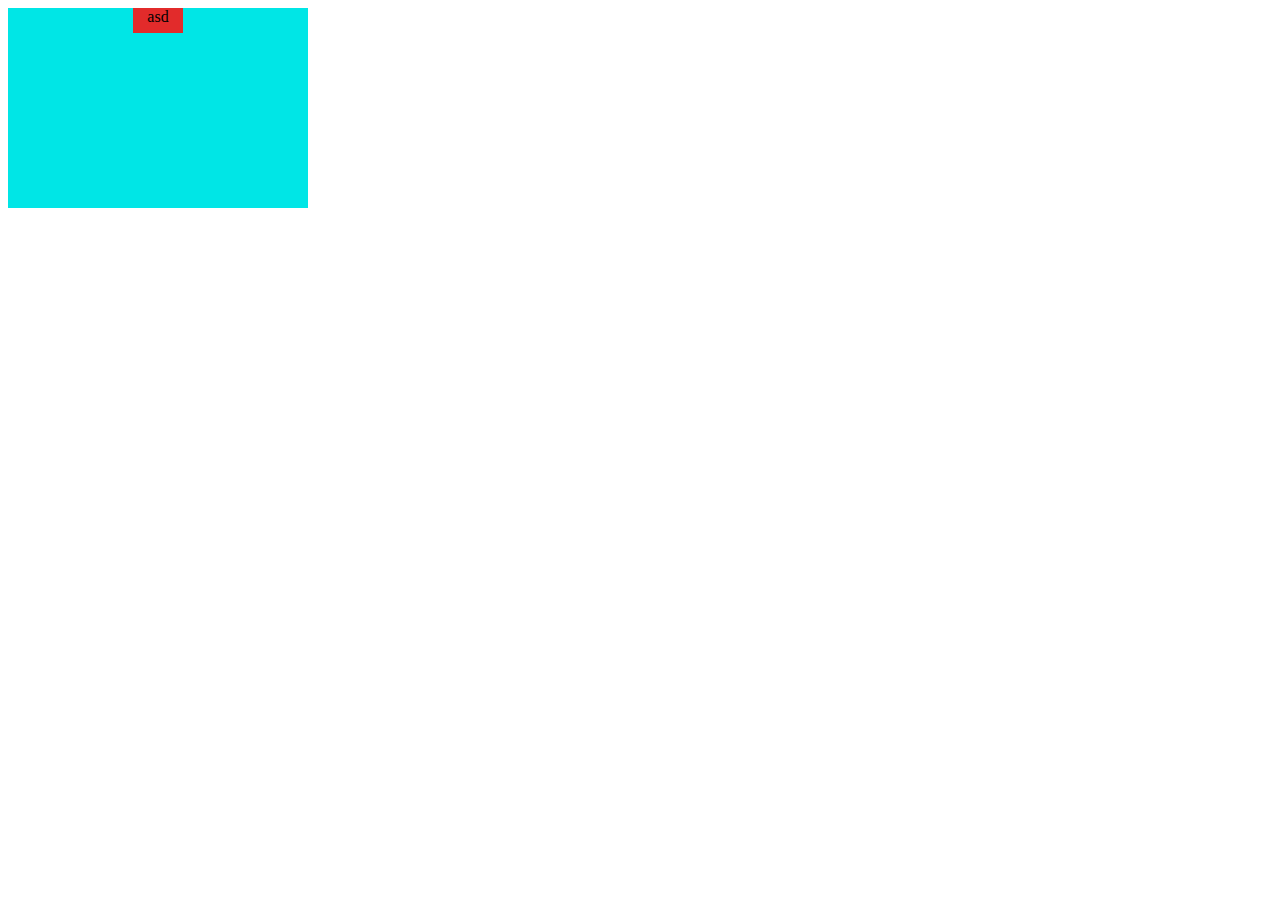
<file: projects/button.html>
<!DOCTYPE html>
<html>
<head>
<title>jamali</title>
<meta charset="UTF-8">
<meta http-equiv="x-UA-compatible" content="ie=edge">
<meta charset="utf-8" />
<meta name="csrf_field_name" content="_csrf_token" />
<meta name="keywords" content="jamali دکتر میرمصدق جمالی sharif civil "/>
<meta name="_csrf_token" content="ImRjMjNjODI3N2NkMjk4N2EwZGViYzljNzY2ZmQ1YzFlODgyM2FkMWEi.ZtFzTw.XkfH5yG5oPZUjBtNXReGm-tKXaY" />
<meta name="generator" content="ckan 2.10.1" />
<link rel="icon" href="images/sharif-logo-png-transparent.png" type="image/x-icon">
<link rel="javascript" href="bot">
<link href="stylesheet.css" rel="stylesheet">

<link href="./button.js" type="javascript">
<link rel="stylesheet" href="./button.css">

<meta name="description" content="Dr jamali personal page">
<meta name="viewport" content="width=device-width,initial-scale=1.0">
</head>

<body onclick="down()" onscroll="down()" >
 
  <div style="position: relative;;height: 200px; width: 300px;background-color: rgb(0, 230, 230);text-align: center;"
   class="menubuttonbox" >
  <div style="text-align: center;display: flex;justify-content: center;">
<div class="menuebotton" style="height:25px ;width: 50px; background-color: rgb(226, 43, 43);"onclick="openmenubutton('menuebutton1')">
asd
</div>
</div>
<div class="buttonmenuebox" style="display: none;" id="menuebutton1">
<div class="menuechoice">s</div>
<div class="menuechoice">d</div>
<div class="menuechoice">w</div>
<div class="menuechoice">w</div>


</div>




  </div>

</body>


<script src="./button.js"></script>
  <script  src="menu.js"></script>

</html>
</file>
<file: projects/stylesheet.css>
#planepoints div{z-index: 0;}
#partb{display: grid;grid-template-columns: 1fr 4fr 1fr}
#partb div{z-index: 1;background-color: rgba(240, 248, 255, 0.312);}
.gggg{display: grid;grid-template-columns: 1fr 1fr;}

#projects{border-radius:0px 0px  39px 39px;padding: 0% 10%; }
.project-card{cursor: pointer;}
.coloryelloa{color: yellow;}










    @media screen and (max-width:3000px){nav{display: grid;grid-template-columns: 1fr 1fr 1fr 1fr 1fr 1fr;} nav div{height: 45px; display: grid;place-content:center ;}  #mini_menue{ background-color: blue; }
     .minimmm{display: block;} #minimenue{display: none;} }
    
    @media screen and (max-width:560px){#partb{grid-template-columns: 1fr;} #projects{border-radius: 0px;padding: 0% 0%;}}

@media screen and (max-width:340px){ 
.partb{width:100%;}}









:root {
            --primary-color: #3498db;
            --secondary-color: #2c3e50;
            --accent-color: #e74c3c;
            --light-color: #ecf0f1;
            --dark-color: #2c3e50;
            --text-color: #333;
            --text-light: #7f8c8d;
        }

      


      

      

       

        .logo {
            font-size: 1.8rem;
            font-weight: 700;
            color: white;
            text-decoration: none;
        }

       
       


        .hamburger {
            display: none;
            cursor: pointer;
        }

        .hero {
            height: 100vh;
            display: flex;
            align-items: center;
            background: linear-gradient(rgba(0, 0, 0, 0.7), rgba(0, 0, 0, 0.7)), url('https://images.unsplash.com/photo-1499750310107-5fef28a66643?ixlib=rb-4.0.3&ixid=M3wxMjA3fDB8MHxwaG90by1wYWdlfHx8fGVufDB8fHx8fA%3D%3D&auto=format&fit=crop&w=1470&q=80') no-repeat center center/cover;
            color: white;
            text-align: center;
            padding-top: 80px;
        }

        .hero-content {
            max-width: 800px;
            margin: 0 auto;
        }

        .hero h1 {
            font-size: 3.5rem;
            margin-bottom: 1rem;
        }

        .hero p {
            font-size: 1.2rem;
            margin-bottom: 2rem;
        }

        .btn {
            display: inline-block;
            background-color: var(--primary-color);
            color: white;
            padding: 0.8rem 1.8rem;
            border: none;
            border-radius: 5px;
            text-decoration: none;
            font-weight: 600;
            transition: all 0.3s;
        }

        .btn:hover {
            background-color: #2980b9;
            transform: translateY(-3px);
            box-shadow: 0 10px 20px rgba(0, 0, 0, 0.1);
        }

        .btn-outline {
            background-color: transparent;
            border: 2px solid white;
            margin-left: 1rem;
        }

        .btn-outline:hover {
            background-color: white;
            color: var(--secondary-color);
        }

        section {
            padding: 5rem 0;
        }

        .section-title {
            text-align: center;
            margin-bottom: 3rem;
        }

        .section-title h2 {
            font-size: 2.5rem;
            color: var(--secondary-color);
            position: relative;
            display: inline-block;
            padding-bottom: 1rem;
        }

        .section-title h2::after {
            content: '';
            position: absolute;
            bottom: 0;
            left: 50%;
            transform: translateX(-50%);
            width: 80px;
            height: 4px;
            background-color: var(--primary-color);
        }

        .section-title p {
            color: var(--text-light);
            font-size: 1.1rem;
            max-width: 700px;
            margin: 0.5rem auto 0;
        }

        .projects-grid {
            display: grid;
            grid-template-columns: repeat(auto-fill, minmax(250px, 1fr));
            gap: 2rem;
        }

        .project-card {
            background-color: white;
            border-radius: 8px;
            overflow: hidden;
            box-shadow: 0 5px 15px rgba(0, 0, 0, 0.1);
            transition: transform 0.3s, box-shadow 0.3s;
        }

        .project-card:hover {
            transform: translateY(-10px);
            box-shadow: 0 15px 30px rgba(0, 0, 0, 0.15);
        }

        .project-image {
            height: 250px;
            overflow: hidden;
        }

        .project-image img {
            width: 100%;
            height: 100%;
            object-fit: cover;
            transition: transform 0.5s;
        }

        .project-card:hover .project-image img {
            transform: scale(1.1);
        }

        .project-info {
            padding: 1.5rem;
        }

        .project-info h3 {
            font-size: 1.5rem;
            margin-bottom: 0.5rem;
            color: var(--secondary-color);
        }

        .project-info p {
            color: var(--text-light);
            margin-bottom: 1rem;
        }

        .project-tags {
            display: flex;
            flex-wrap: wrap;
            gap: 0.5rem;
            margin-bottom: 1rem;
        }

        .tag {
            background-color: var(--light-color);
            color: var(--secondary-color);
            padding: 0.3rem 0.8rem;
            border-radius: 50px;
            font-size: 0.8rem;
            font-weight: 600;
        }

        .project-links {
            display: flex;
            gap: 1rem;
        }

        .project-links a {
            color: var(--primary-color);
            text-decoration: none;
            font-weight: 600;
            display: flex;
            align-items: center;
            gap: 0.3rem;
            transition: color 0.3s;
        }

        .project-links a:hover {
            color: var(--accent-color);
        }

        /* Project Detail Modal */
        .modal {
            display: none;
            position: fixed;
            top: 0;
            left: 0;
            width: 100%;
            height: 100%;
            background-color: rgba(0, 0, 0, 0.8);
            z-index: 2000;
            overflow-y: auto;
            padding: 2rem 0;
        }

        .modal-content {
            background-color: white;
            width: 90%;
            max-width: 1000px;
            margin: 0 auto;
            border-radius: 8px;
            overflow: hidden;
            position: relative;
        }

        .close-modal {
            position: absolute;
            top: 1rem;
            right: 1rem;
            font-size: 1.5rem;
            color: var(--text-light);
            cursor: pointer;
            z-index: 10;
            transition: color 0.3s;
        }

        .close-modal:hover {
            color: var(--accent-color);
        }

        /* Image Slider */
        .slider-container {
            position: relative;
            width: 100%;
            height: 500px;
            overflow: hidden;
        }

        .slider {
            display: flex;
            transition: transform 0.5s ease;
            height: 100%;
        }

        .slide {
            min-width: 100%;
            height: 100%;
        }

        .slide img {
            width: 100%;
            height: 100%;
            object-fit: cover;
        }

        .slider-nav {
            position: absolute;
            bottom: 1rem;
            left: 50%;
            transform: translateX(-50%);
            display: flex;
            gap: 0.5rem;
            z-index: 5;
        }

        .slider-dot {
            width: 12px;
            height: 12px;
            border-radius: 50%;
            background-color: rgba(255, 255, 255, 0.5);
            cursor: pointer;
            transition: background-color 0.3s;
        }

        .slider-dot.active {
            background-color: white;
        }

        .slider-btn {
            position: absolute;
            top: 50%;
            transform: translateY(-50%);
            background-color: rgba(0, 0, 0, 0.5);
            color: white;
            border: none;
            width: 40px;
            height: 40px;
            border-radius: 50%;
            font-size: 1.2rem;
            cursor: pointer;
            z-index: 5;
            display: flex;
            align-items: center;
            justify-content: center;
            transition: background-color 0.3s;
        }

        .slider-btn:hover {
            background-color: rgba(0, 0, 0, 0.8);
        }

        .prev {
            left: 1rem;
        }

        .next {
            right: 1rem;
        }

        .project-details {
            padding: 2rem;
        }

        .project-details h2 {
            font-size: 2rem;
            color: var(--secondary-color);
            margin-bottom: 1rem;
        }

        .project-details p {
            margin-bottom: 1.5rem;
            line-height: 1.7;
        }

        .project-meta {
            display: flex;
            flex-wrap: wrap;
            gap: 2rem;
            margin-bottom: 2rem;
        }

        .meta-item h4 {
            color: var(--text-light);
            font-size: 0.9rem;
            margin-bottom: 0.3rem;
        }

        .meta-item p {
            margin: 0;
            font-weight: 600;
        }

        /* Skills Section */
        .skills-container {
            display: flex;
            flex-wrap: wrap;
            justify-content: center;
            gap: 1.5rem;
            max-width: 800px;
            margin: 0 auto;
        }

        .skill-card {
            background-color: white;
            padding: 1.5rem;
            border-radius: 8px;
            box-shadow: 0 5px 15px rgba(0, 0, 0, 0.05);
            text-align: center;
            width: 150px;
            transition: transform 0.3s;
        }

        .skill-card:hover {
            transform: translateY(-5px);
        }

        .skill-icon {
            font-size: 2.5rem;
            color: var(--primary-color);
            margin-bottom: 1rem;
        }

        .skill-card h3 {
            margin-bottom: 0.5rem;
        }

        .skill-card p {
            color: var(--text-light);
            font-size: 0.9rem;
        }

        /* Contact Section */
        .contact-container {
            display: grid;
            grid-template-columns: repeat(auto-fit, minmax(300px, 1fr));
            gap: 3rem;
            align-items: center;
        }

        .contact-info {
            display: flex;
            flex-direction: column;
            gap: 1.5rem;
        }

        .contact-item {
            display: flex;
            align-items: flex-start;
            gap: 1rem;
        }

        .contact-icon {
            font-size: 1.5rem;
            color: var(--primary-color);
            margin-top: 0.3rem;
        }

        .contact-text h3 {
            margin-bottom: 0.3rem;
        }

        .contact-text p, .contact-text a {
            color: var(--text-light);
            text-decoration: none;
            transition: color 0.3s;
        }

        .contact-text a:hover {
            color: var(--primary-color);
        }

        .contact-form {
            background-color: white;
            padding: 2rem;
            border-radius: 8px;
            box-shadow: 0 5px 15px rgba(0, 0, 0, 0.05);
        }

        .form-group {
            margin-bottom: 1.5rem;
        }

        .form-group label {
            display: block;
            margin-bottom: 0.5rem;
            font-weight: 600;
        }

        .form-group input,
        .form-group textarea {
            width: 100%;
            padding: 0.8rem;
            border: 1px solid #ddd;
            border-radius: 5px;
            font-size: 1rem;
            transition: border-color 0.3s;
        }

        .form-group input:focus,
        .form-group textarea:focus {
            outline: none;
            border-color: var(--primary-color);
        }

        .form-group textarea {
            min-height: 150px;
            resize: vertical;
        }

        footer {
            background-color: var(--secondary-color);
            color: white;
            text-align: center;
            padding: 2rem 0;
        }

        .social-links {
            display: flex;
            justify-content: center;
            gap: 1.5rem;
            margin-bottom: 1.5rem;
        }

        .social-links a {
            color: white;
            font-size: 1.5rem;
            transition: color 0.3s;
        }

        .social-links a:hover {
            color: var(--primary-color);
        }

        .copyright {
            color: var(--light-color);
            font-size: 0.9rem;
        }

        /* Responsive Design */
        @media (max-width: 768px) {
          

          

            .hamburger {
                display: block;
                font-size: 1.5rem;
            }

            .hero h1 {
                font-size: 2.5rem;
            }

            .hero p {
                font-size: 1rem;
            }

            .btn {
                padding: 0.6rem 1.5rem;
            }

            

            .slider-container {
                height: 300px;
            }

            .contact-container {
                grid-template-columns: 1fr;
            }
        }
</file>
<file: projects/button.css>
.menuechoice{background-color: blueviolet;border:1px black solid;cursor: pointer;}
.menuechoice:hover{background-color: brown;}
</file>
